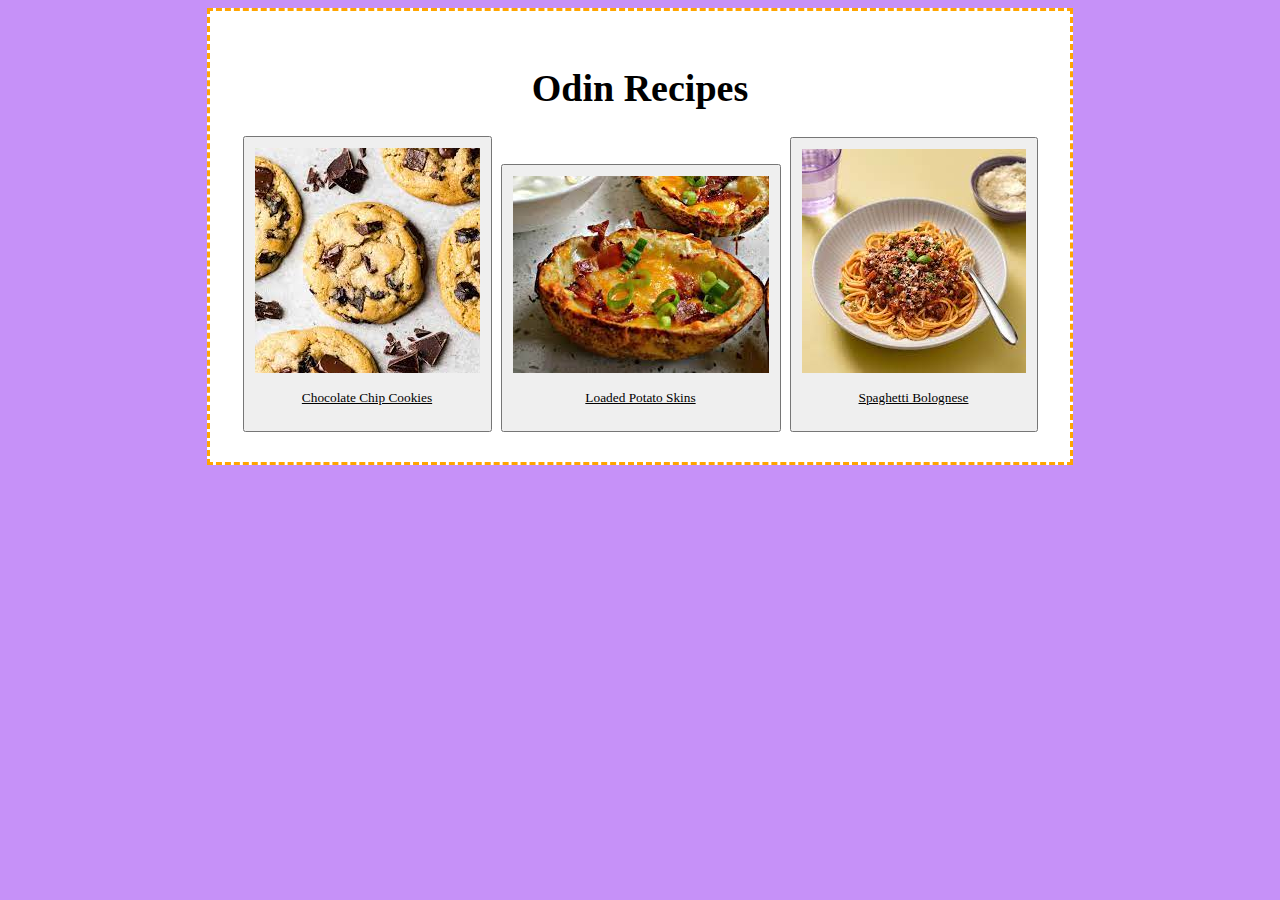
<file: index.html>
<!DOCTYPE html>
<html lang="en">
<head>
    <meta charset="UFT-8">
    <title>Odin Recipes Project</title>
    <link rel="stylesheet" href="styles.css"/>
</head>

<body>
<div class="content">
    <h1 class="homepage-title">Odin Recipes</h1>

    <a href="recipes/cookies.html"><button class=" link"><img src="img/cookies.jpeg"  alt="5 chocolate chips cookies taken from above">
    <p class=" button-text">Chocolate Chip Cookies</p></button></a> 

    <a href="recipes/loaded-potatoes.html"><button class=" link"><img src="img/potato-skins.jpeg" alt="Two halves of a baked potato topped with bacon bits and green onions">
    <p class=" button-text">Loaded Potato Skins</p></button></a> 

    <a href="recipes/spaghetti-bolognese.html"><button class=" link"><img src="img/spaghetti-bolognese.jpeg"  alt="A bowl of spaghetti bolognese topped with green herbs">
    <p class=" button-text">Spaghetti Bolognese</p></button></a>
</div>
</body>
</html>
</file>
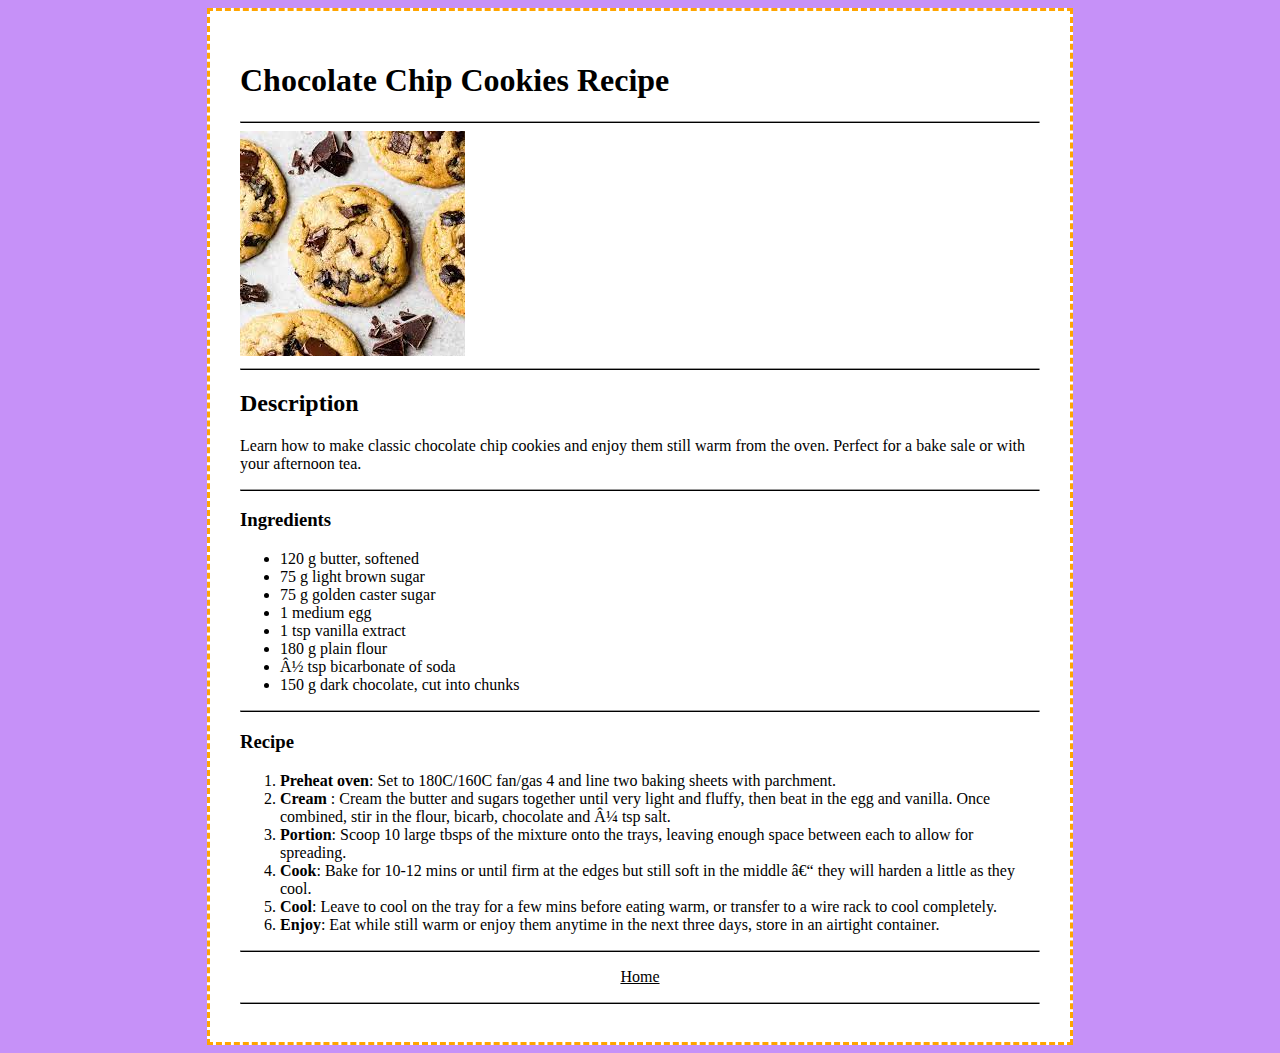
<file: recipes/cookies.html>
<!DOCTYPE html>
<html lang="en">
<head>
    <meta charset="UFT-8">
    <title>Chocolate Chip Cookies</title>
    <link rel="stylesheet" href="../styles.css">
</head>
<body>
<div class=" content">
    <h1>Chocolate Chip Cookies Recipe</h1>
<hr>
    <img src="../img/cookies.jpeg" alt="5 chocolate chips cookies taken from above">
<hr>
    <h2>Description</h2>
    <p>Learn how to make classic chocolate chip cookies and enjoy them still warm from the oven. Perfect for a bake sale or with your afternoon tea.</p>
<hr>   
    <h3>Ingredients</h3>
    <ul>
        <li>120 g butter, softened</li>
        <li>75 g light brown sugar</li>
        <li>75 g golden caster sugar</li>
        <li>1 medium egg</li>
        <li>1 tsp vanilla extract</li>
        <li>180 g plain flour</li>
        <li>½ tsp bicarbonate of soda</li>
        <li>150 g dark chocolate, cut into chunks</li>
    </ul>
<hr>
    <h3>Recipe</h3>
    <ol>
        <li> <strong>Preheat oven</strong>: Set to 180C/160C fan/gas 4 and line two baking sheets with parchment.</li>
        <li> <strong> Cream </strong>: Cream the butter and sugars together until very light and fluffy, then beat in the egg and vanilla. Once combined, stir in the flour, bicarb, chocolate and ¼ tsp salt.</li>
        <li> <strong> Portion</strong>: Scoop 10 large tbsps of the mixture onto the trays, leaving enough space between each to allow for spreading.</li>
        <li> <strong> Cook</strong>:  Bake for 10-12 mins or until firm at the edges but still soft in the middle – they will harden a little as they cool.</li>
        <li> <strong> Cool</strong>: Leave to cool on the tray for a few mins before eating warm, or transfer to a wire rack to cool completely.</li>
        <li> <strong> Enjoy</strong>: Eat while still warm or enjoy them anytime in the next three days, store in an airtight container.</li>

    </ol>
<hr>
    <p class="return"><a href="../index.html">Home</a></p>
<hr></div>
</body>    
</html>
</file>
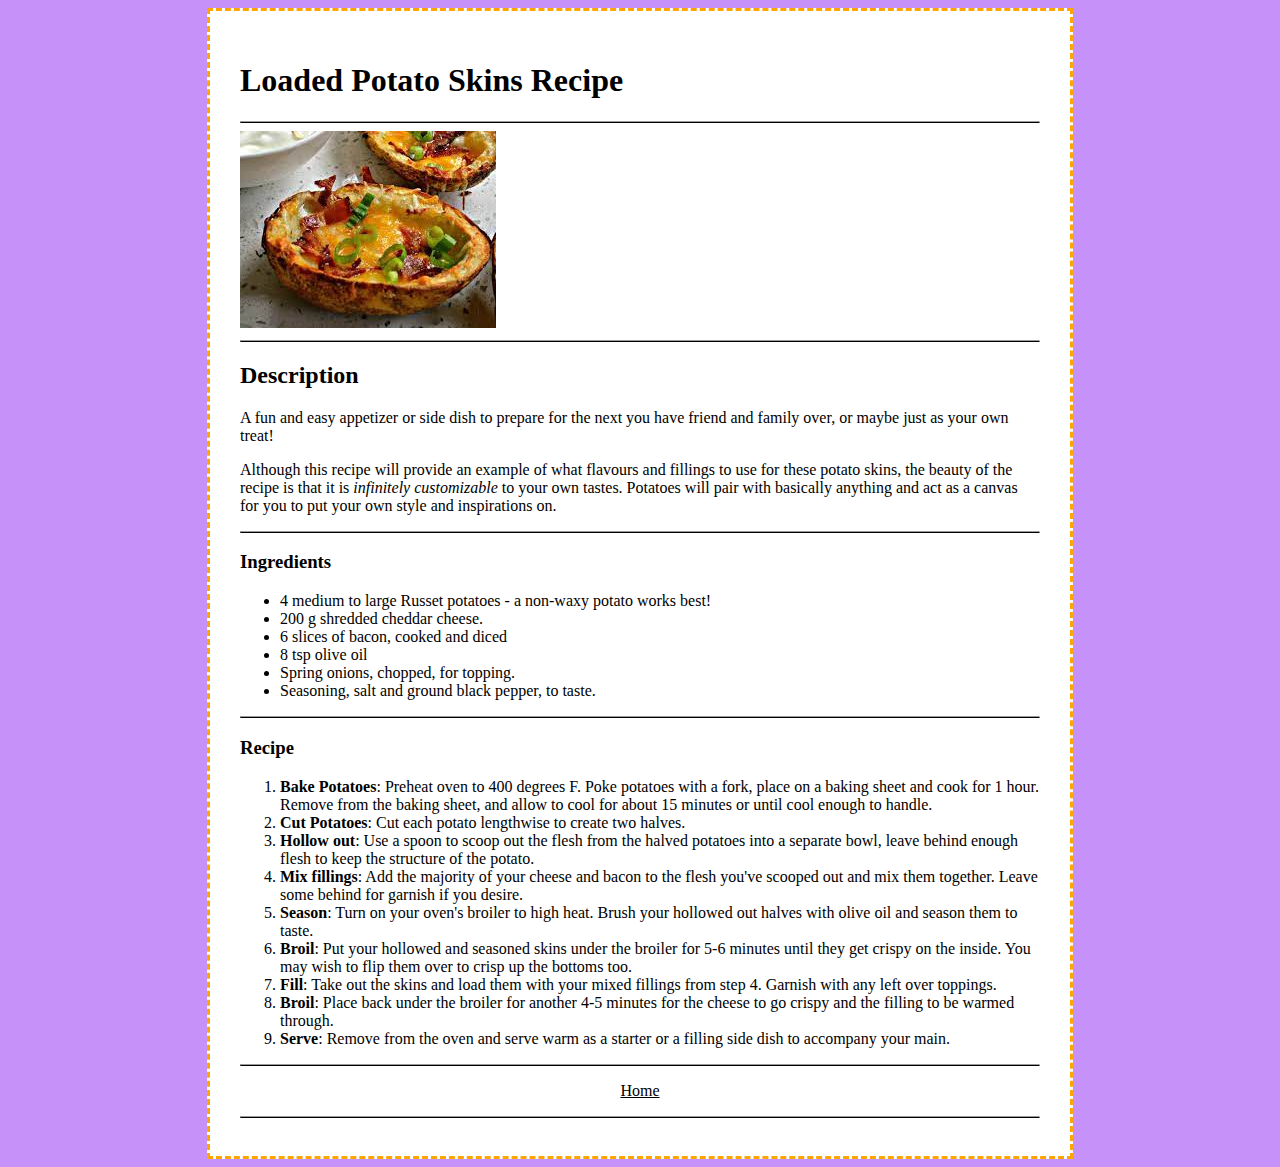
<file: recipes/loaded-potatoes.html>
<!DOCTYPE html>
<html lang="en">
<head>
    <meta charset="UFT-8">
    <title>Loaded Potato Skins</title>
    <link rel="stylesheet" href="../styles.css">
</head>
<body>
    <div class=" content">
    <h1>Loaded Potato Skins Recipe</h1>
<hr>
    <img src="../img/potato-skins.jpeg" alt="Two halves of a baked potato topped with bacon bits and green onions">
<hr>
    <h2>Description</h2>
    <p>A fun and easy appetizer or side dish to prepare for the next you have friend and family over, or maybe just as your own treat!</p>
    <p>Although this recipe will provide an example of what flavours and fillings to use for these potato skins, the beauty of the recipe is that it is <em>infinitely customizable</em> to your own tastes. Potatoes will pair with basically anything and act as a canvas for you to put your own style and inspirations on.</p>
<hr>
    <h3>Ingredients</h3>
    <ul>
        <li>4 medium to large Russet potatoes - a non-waxy potato works best!</li>
        <li>200 g shredded cheddar cheese.</li>
        <li>6 slices of bacon, cooked and diced</li>
        <li>8 tsp olive oil</li>
        <li>Spring onions, chopped, for topping.</li>
        <li>Seasoning, salt and ground black pepper, to taste.</li>
    </ul>
<hr>
    <h3>Recipe</h3>
<ol>
   <li> <strong>Bake Potatoes</strong>: Preheat oven to 400 degrees F. Poke potatoes with a fork, place on a baking sheet and cook for 1 hour. Remove from the baking sheet, and allow to cool for about 15 minutes or until cool enough to handle. </li>
   <li> <strong>Cut Potatoes</strong>: Cut each potato lengthwise to create two halves.</li>
   <li> <strong>Hollow out</strong>: Use a spoon to scoop out the flesh from the halved potatoes into a separate bowl, leave behind enough flesh to keep the structure of the potato.</li>
   <li> <strong>Mix fillings</strong>: Add the majority of your cheese and bacon to the flesh you've scooped out and mix them together. Leave some behind for garnish if you desire.</li>
   <li> <strong>Season</strong>: Turn on your oven's broiler to high heat. Brush your hollowed out halves with olive oil and season them to taste.</li>
   <li> <strong>Broil</strong>: Put your hollowed and seasoned skins under the broiler for 5-6 minutes until they get crispy on the inside. You may wish to flip them over to crisp up the bottoms too.</li>
   <li> <strong>Fill</strong>: Take out the skins and load them with your mixed fillings from step 4. Garnish with any left over toppings. </li>
   <li> <strong>Broil</strong>: Place back under the broiler for another 4-5 minutes for the cheese to go crispy and the filling to be warmed through.</li>
   <li> <strong>Serve</strong>: Remove from the oven and serve warm as a starter or a filling side dish to accompany your main.</li>
</ol>
<hr>
<p class="return"><a href="../index.html">Home</a></p>
<hr></div>
</body>    
</html>
</file>
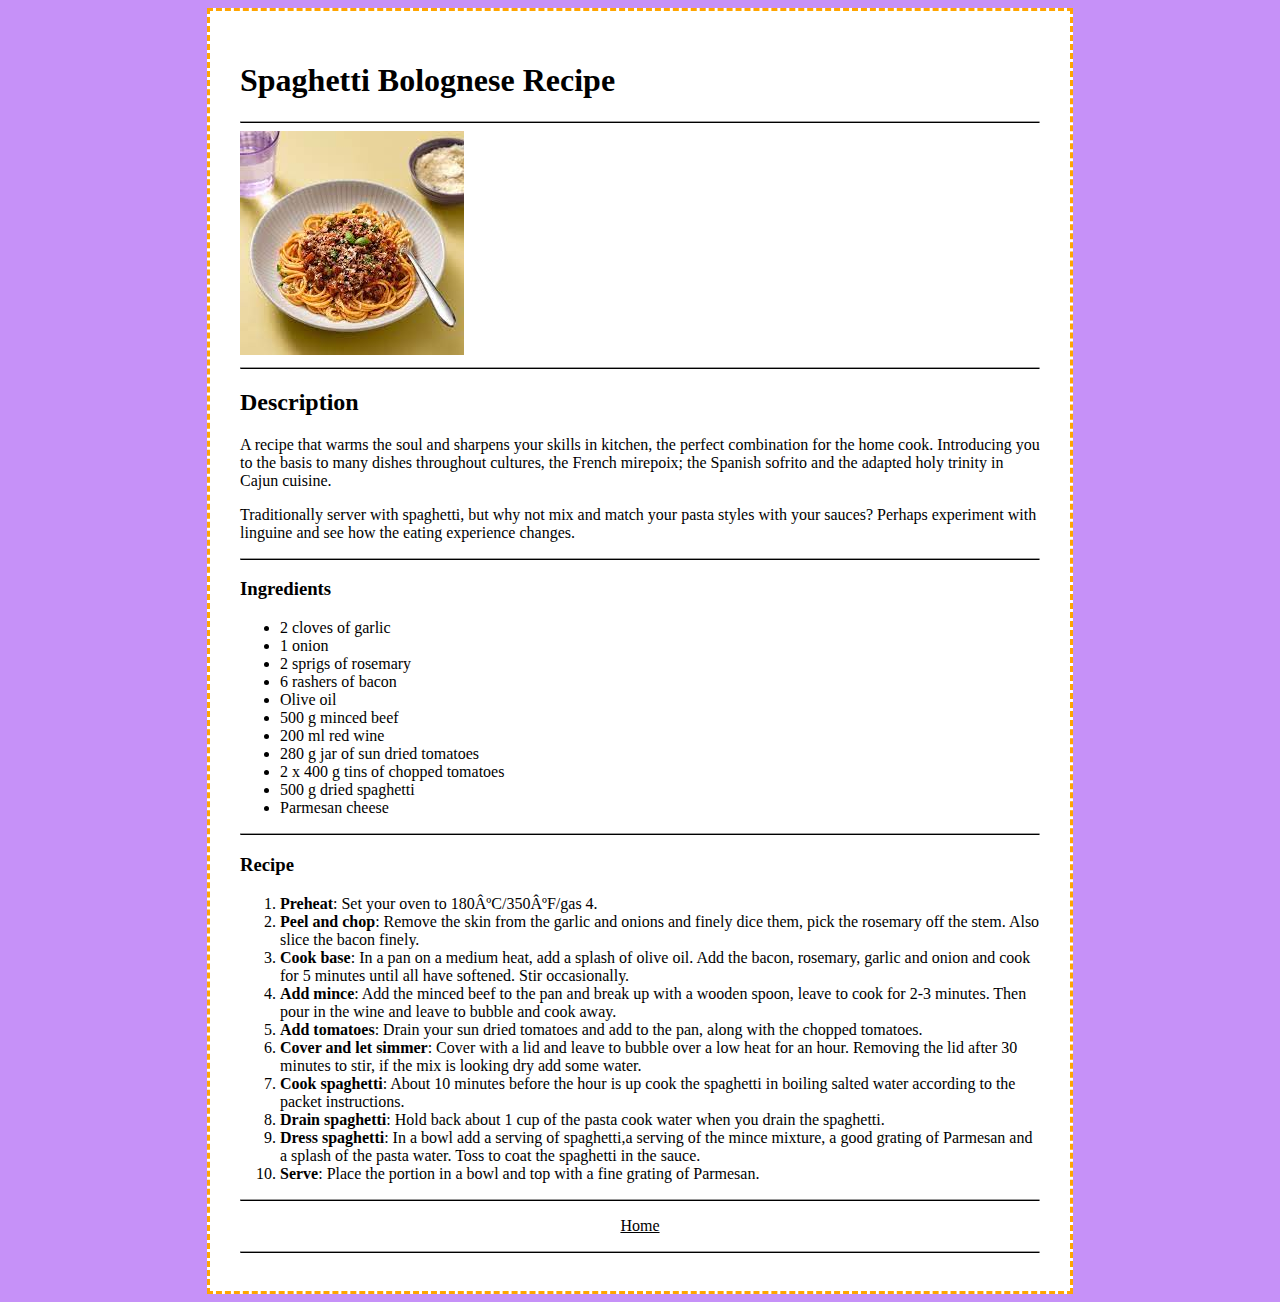
<file: recipes/spaghetti-bolognese.html>
<!DOCTYPE html>
<html lang="en">
<head>
    <meta charset="UFT-8">
    <title>Spaghetti Bolognese</title>
    <link rel="stylesheet" href="../styles.css">
</head>
<body>
<div class=" content">
    <h1>Spaghetti Bolognese Recipe</h1>
<hr>
    <img src="../img/spaghetti-bolognese.jpeg" alt="A bowl of spaghetti bolognese topped with green herbs">
<hr>
    <h2>Description</h2>
    <p>A recipe that warms the soul and sharpens your skills in kitchen, the perfect combination for the home cook. Introducing you to the basis to many dishes throughout cultures, the French mirepoix; the Spanish sofrito and the adapted holy trinity in Cajun cuisine.</p>
    <p>Traditionally server with spaghetti, but why not mix and match your pasta styles with your sauces? Perhaps experiment with linguine and see how the eating experience changes.</p>
<hr>
    <h3>Ingredients</h3>
    <ul>
        <li>2 cloves of garlic</li>
        <li>1 onion</li>   
        <li>2 sprigs of rosemary</li>
        <li>6 rashers of bacon</li>
        <li>Olive oil</li>
        <li>500 g minced beef</li>
        <li>200 ml red wine</li>
        <li>280 g jar of sun dried tomatoes</li>
        <li>2 x 400 g tins of chopped tomatoes</li>
        <li>500 g dried spaghetti</li>
        <li>Parmesan cheese</li>
    </ul>
<hr>
    <h3>Recipe</h3>
    <ol>
        <li> <strong>Preheat</strong>: Set your oven to 180ºC/350ºF/gas 4.</li>
        <li> <strong>Peel and chop</strong>: Remove the skin from the garlic and onions and finely dice them, pick the rosemary off the stem. Also slice the bacon finely.</li>
        <li> <strong>Cook base</strong>: In a pan on a medium heat, add a splash of olive oil. Add the bacon, rosemary, garlic and onion and cook for 5 minutes until all have softened. Stir occasionally.</li>
        <li> <strong>Add mince</strong>: Add the minced beef to the pan and break up with a wooden spoon, leave to cook for 2-3 minutes. Then pour in the wine and leave to bubble and cook away.</li>
        <li> <strong>Add tomatoes</strong>: Drain your sun dried tomatoes and add to the pan, along with the chopped tomatoes.</li>
        <li> <strong>Cover and let simmer</strong>: Cover with a lid and leave to bubble over a low heat for an hour. Removing the lid after 30 minutes to stir, if the mix is looking dry add some water.</li>
        <li> <strong>Cook spaghetti</strong>: About 10 minutes before the hour is up cook the spaghetti in boiling salted water according to the packet instructions.</li>
        <li> <strong>Drain spaghetti</strong>: Hold back about 1 cup of the pasta cook water when you drain the spaghetti.</li>
        <li> <strong>Dress spaghetti</strong>: In a bowl add a serving of spaghetti,a serving of the mince mixture, a good grating of Parmesan and a splash of the pasta water. Toss to coat the spaghetti in the sauce.</li>
        <li> <strong>Serve</strong>: Place the portion in a bowl and top with a fine grating of Parmesan.</li>
    </ol>
<hr>
    <p class="return"><a href="../index.html">Home</a></p>
<hr></div>
</body>    
</html>
</file>
<file: styles.css>
* {
    font-family: 'Times New Roman', Times, serif;
    color: black;
}

body {
    background-color: rgb(198, 145, 248);
}
.link{
    box-sizing: border-box;
    width: 800/3px;
    display: inline;
    padding: 10px;
    margin: auto 2.5px;
}

.homepage-title{ 
    font-size: 38px;
    text-align: center;
}
.button-text{
    text-align: center;
}

hr{
    border-bottom: solid black 1px;
}

.return {
    text-align: center;
}
.content {
    width: 800px;
    margin: auto;
    padding: 30px;
    border: dashed orange;
    background-color: white;
}
</file>
